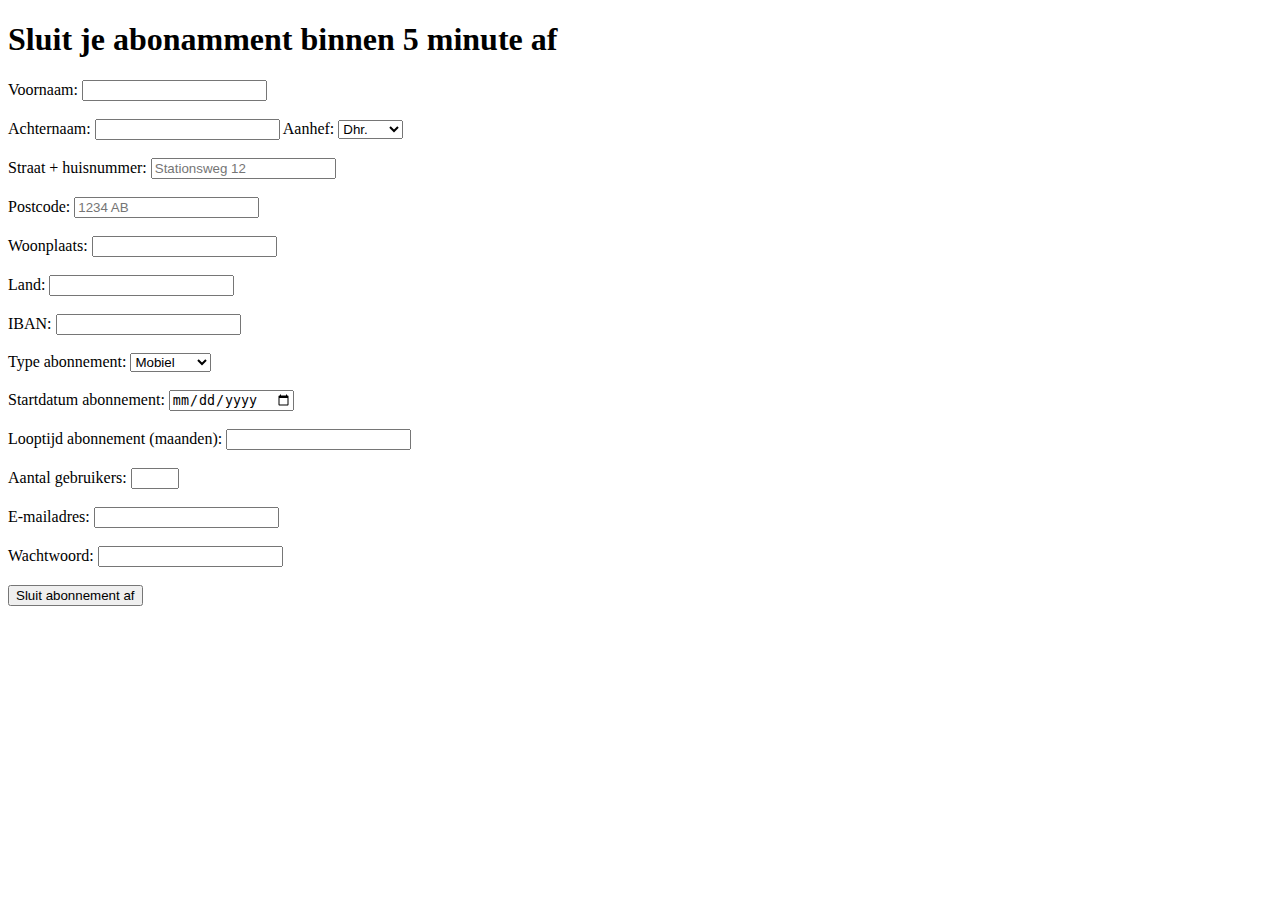
<file: 'w3_2-hallohi-abonnementsformulier/index.html>
<!DOCTYPE html>
<html lang="en">
<head>
    <meta charset="UTF-8">
    <meta name="viewport" content="width=device-width, initial-scale=1.0">
    <title>Document</title>
</head>
<body>
<h1>Sluit je abonamment binnen 5 minute af</h1>
<form>
<label>Voornaam:
      <input type="text" name="voornaam" pattern="[A-Za-zÀ-ÿ\s\-]+" required>
    </label><br><br>
<label>Achternaam:
      <input type="text" name="achternaam" pattern="[A-Za-zÀ-ÿ\s\-]+" required>
      <label>Aanhef:
      <select name="aanhef">
        <option value="Dhr." selected>Dhr.</option>
        <option value="Mevr.">Mevr.</option>
        <option value="Anders">Anders</option>
      </select>
    </label><br><br>
<label>Straat + huisnummer:
      <input type="text" name="adres" placeholder="Stationsweg 12" required>
    </label><br><br>
    <label>Postcode:
      <input type="text" name="postcode" pattern="[0-9]{4}\s?[A-Z]{2}" placeholder="1234 AB" required>
    </label><br><br>
<label>Woonplaats:
      <input type="text" name="woonplaats" required>
    </label><br><br>
<label>Land:
      <input type="text" name="land" required>
    </label><br><br>
<label>IBAN:
      <input type="text" name="iban" pattern="NL[0-9]{2}[A-Z]{4}[0-9]{10}" maxlength="18" required>
    </label><br><br>
<label>Type abonnement:
      <select name="abonnement">
        <option value="Mobiel">Mobiel</option>
        <option value="Glasvezel">Glasvezel</option>
        <option value="TV">TV</option>
      </select>
    </label><br><br>

<label>Startdatum abonnement:
      <input type="date" name="startdatum" min="2025-09-28" required>
    </label><br><br>

<label>Looptijd abonnement (maanden):
      <input type="number" name="looptijd" min="1" required>
    </label><br><br>
<label>Aantal gebruikers:
      <input type="number" name="gebruikers" min="0" max="4" required>
    </label><br><br>
<label>E-mailadres:
      <input type="email" name="email" required>
    </label><br><br>

<label>Wachtwoord:
      <input type="password" name="wachtwoord" required>
    </label><br><br>
 <button type="submit">Sluit abonnement af</button>
</form>
</body>
</html>
</file>
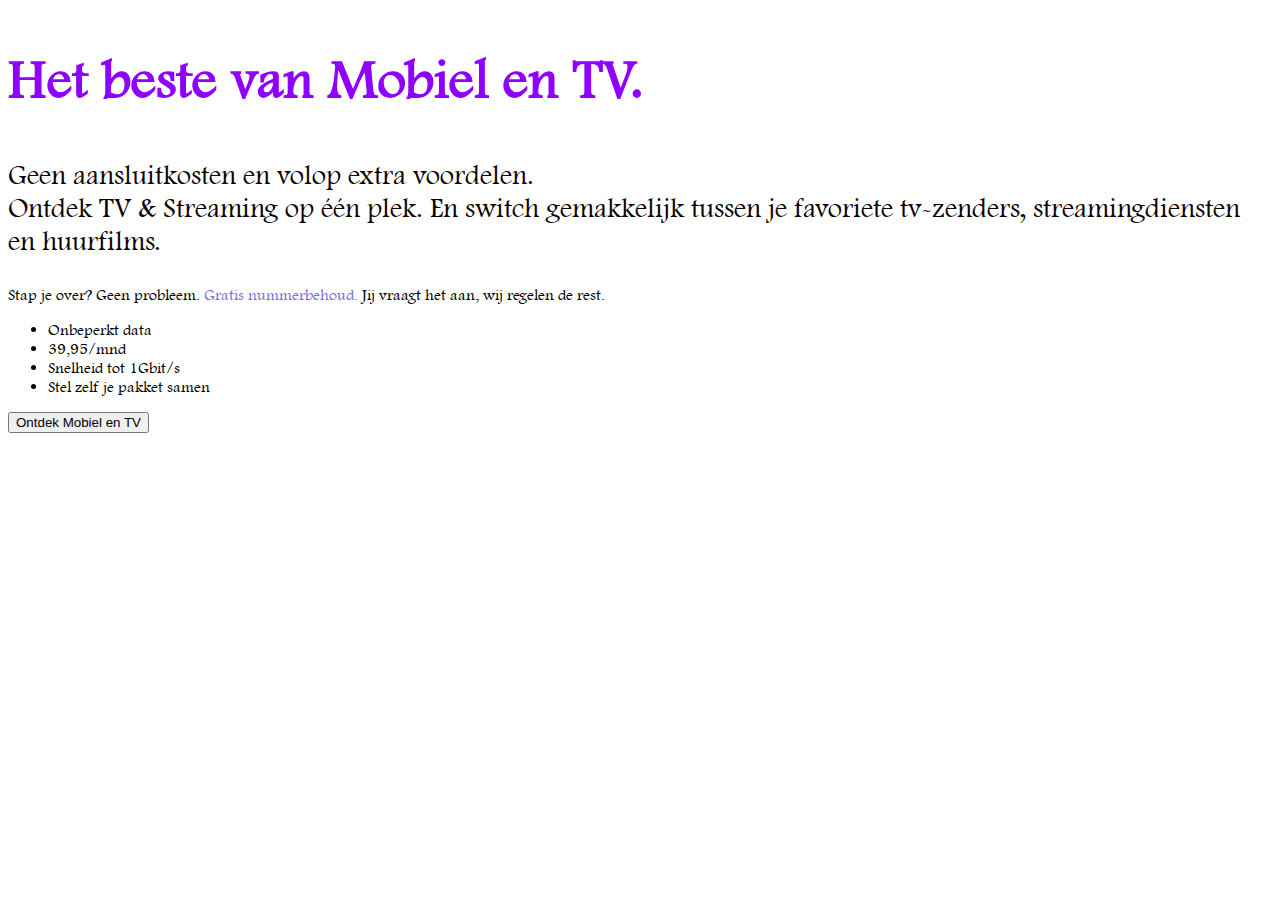
<file: opdracht_4-1/index.html>
<!DOCTYPE html>
<html lang="en">
  <head>
    <meta charset="UTF-8" />
    <meta name="viewport" content="width=device-width, initial-scale=1.0" />
    <title>Hallo Hi - Internet & Bellen</title>
    <link rel="stylesheet" href="style.css"/>
  </head>
  <body>
    <main class="main">
      <section class="section">
        <section class="section-left">
          <h2 class="section-title">Het beste van Mobiel en TV.</h2>
          <p class="section-paragraph">
            Geen aansluitkosten en volop extra voordelen.<br />Ontdek TV &
            Streaming op één plek. En switch gemakkelijk tussen je favoriete
            tv-zenders, streamingdiensten en huurfilms.
          </p>
          <p class="section-paragraph">
            Stap je over? Geen probleem. <a href="#">Gratis nummerbehoud.</a> Jij vraagt het
            aan, wij regelen de rest.
          </p>
          <ul class="section-list">
            <li class="section-item">Onbeperkt data</li>
            <li class="section-item">39,95/mnd</li>
            <li class="section-item">Snelheid tot 1Gbit/s</li>
            <li class="section-item">Stel zelf je pakket samen</li>
          </ul>
          <button class="section-button">Ontdek Mobiel en TV</button>
        </section>
      </section>
    </main>
  </body>
</html>
</file>
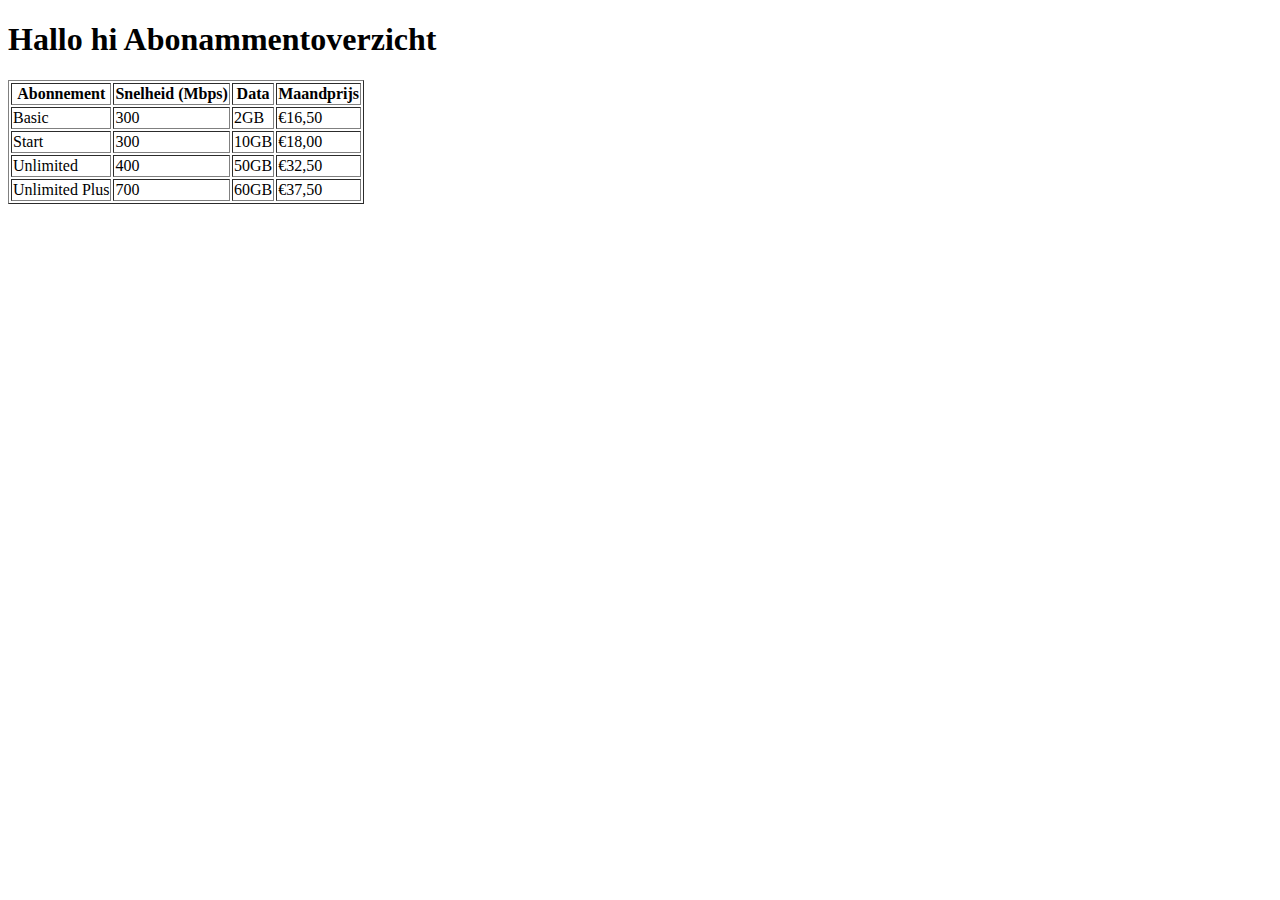
<file: w3_3-hellohi-abbonementoverzicht/index.html>
<!DOCTYPE html>
<html lang="en">
<head>
    <meta charset="UTF-8">
    <meta name="viewport" content="width=device-width, initial-scale=1.0">
    <title>Document</title>
</head>
<body>
    <h1>Hallo hi Abonammentoverzicht</h1>
    <table border="1">  
    <thead>
      <tr>
        <th>Abonnement</th>
        <th>Snelheid (Mbps)</th>
        <th>Data</th>
        <th>Maandprijs</th>
      </tr>
    </thead>
    <tbody>
      <tr>
        <td>Basic</td>
        <td>300</td>
        <td>2GB</td>
        <td>€16,50</td>
      </tr>
      <tr>
        <td>Start</td>
        <td>300</td>
        <td>10GB</td>
        <td>€18,00</td>
      </tr>
      <tr>
        <td>Unlimited</td>
        <td>400</td>
        <td>50GB</td>
        <td>€32,50</td>
      </tr>
      <tr>
        <td>Unlimited Plus</td>
        <td>700</td>
        <td>60GB</td>
        <td>€37,50</td>
      </tr>
    </tbody>
  </table>

</body>
</html>
</file>
<file: opdracht_4-1/style.css>
body{
    font-family: ftltlt;
}

@font-face {
        font-family: ftltlt;
        src: url(ftltlt-webfont.woff);
    }


h2{
    font-size: 56px;
    color: #9000ff;
    font-weight: bold;
}

p:first-of-type{
    font-size: 28px;
    color: #0d0303;

}

a{
    color: #7272dd;
}

a:link {
    text-decoration: none;
}
</file>
